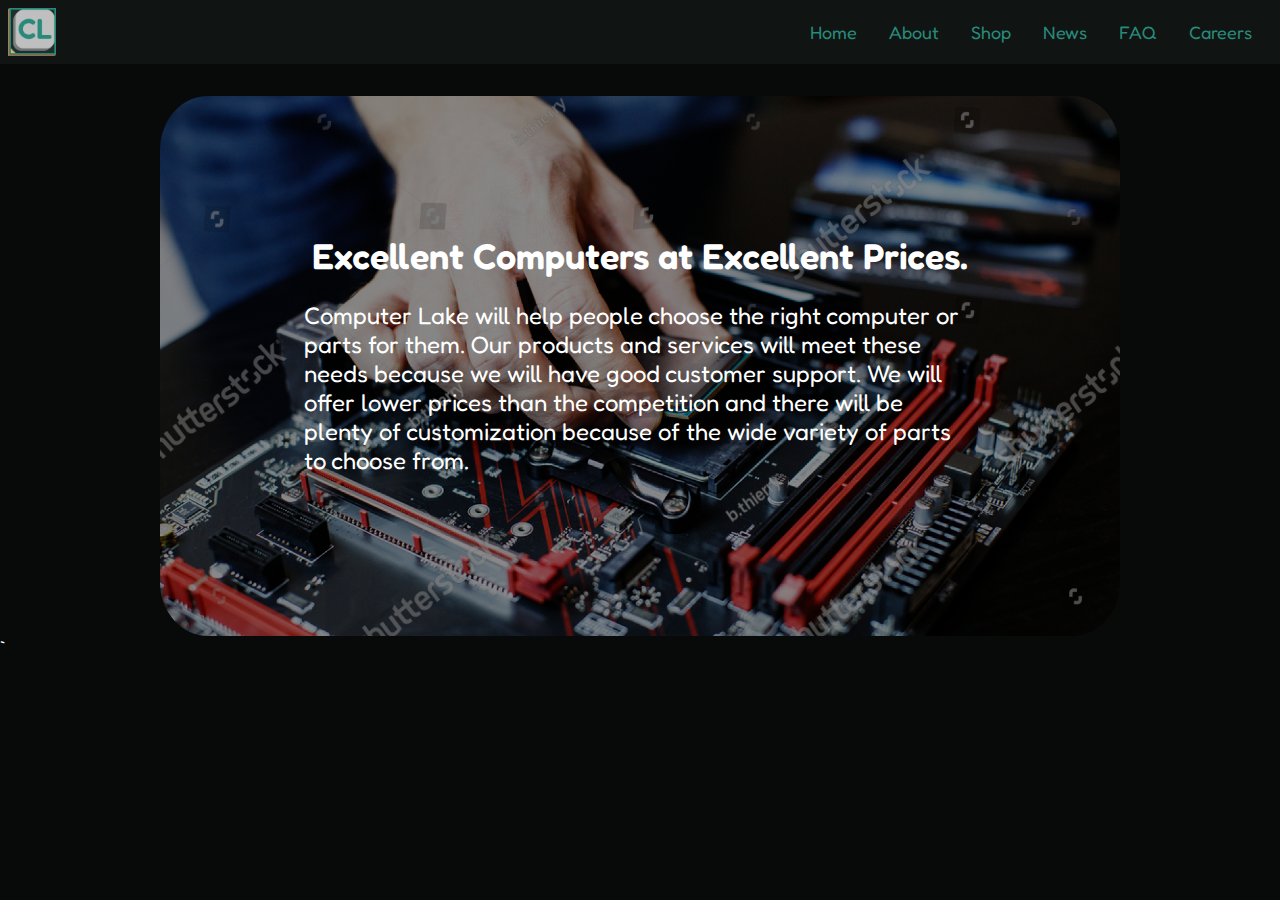
<file: index.html>
<!DOCTYPE html>
<html lang="en-us">
  <head>
    <link rel="shortcut icon" href="./assets/logo.png" type="image/x-icon" />
    <link rel="stylesheet" href="style.css" />
    <meta charset="utf-8" />
    <meta name="viewport" content="width=device-width, initial-scale=1.0" />
    <title>Home - Computer Lake</title>
  </head>

  <body onload="document.body.className += ' loaded';">
    <header>
      <a href="./index.html"
        ><img src="./assets/logo.png" alt="Computer Lake logo"
      /></a>
      <nav>
        <ul>
          <li><a href="./index.html">Home</a></li>
          <li><a href="./about.html">About</a></li>
          <li><a href="./shop.html">Shop</a></li>
          <li><a href="./news.html">News</a></li>
          <li><a href="./faq.html">FAQ</a></li>
          <li><a href="./careers.html">Careers</a></li>
        </ul>
      </nav>
    </header>
    <main>
      <div class="hero">
        <div class="bg"></div>
        <h1>Excellent Computers at Excellent Prices.</h1>
        <p>Computer Lake will help people choose the right computer or parts for them. Our products and services will meet these needs because we will have good customer support. We will offer lower prices than the competition and there will be plenty of customization because of the wide variety of parts to choose from.</p>
      </div>
    </main>
  </body>
</html>
`
</file>
<file: style.css>
@font-face {
  font-family: "Fredoka";
  src: url("/assets/Fredoka.ttf") format("truetype");
}

body {
  color: #fff;
  user-select: none;
  font-family: "Fredoka", Arial, sans-serif;
  background: #080a09;
  margin: 0;
  padding: 0;
}

body.loaded .hero {
  opacity: 1;
}

header {
  top: 0;
  position: fixed;
  background: #101412;
  align-items: center;
  justify-content: space-between;
  padding: 0 24px 0 8px;
  display: flex;
  flex-direction: row;
  height: 64px;
  width: calc(100% - 32px);
}

header img {
  height: 48px;
  transition: filter 150ms;
}

header > a {
  height: 48px;
}

header a:hover img,
header li:hover {
  filter: brightness(75%);
}

header ul {
  list-style: none;
}

header li {
  font-size: 18px;
  display: inline-block;
  transition: filter 150ms;
  padding: 4px;
  margin-left: 20px;
  cursor: pointer;
}

header a {
  text-decoration: none;
  color: #288a7a;
}

main {
  display: flex;
  flex-direction: column;
  margin-top: 96px;
  height: 100%;
  width: 100%;
}

.hero {
  transition: opacity 3s
    linear(
      0 0%,
      0 1.8%,
      0.01 3.6%,
      0.03 6.35%,
      0.07 9.1%,
      0.13 11.4%,
      0.19 13.4%,
      0.27 15%,
      0.34 16.1%,
      0.54 18.35%,
      0.66 20.6%,
      0.72 22.4%,
      0.77 24.6%,
      0.81 27.3%,
      0.85 30.4%,
      0.88 35.1%,
      0.92 40.6%,
      0.94 47.2%,
      0.96 55%,
      0.98 64%,
      0.99 74.4%,
      1 86.4%,
      1 100%
    );
  opacity: 0;
  background: url("assets/building-computer.jpg");
  background-size: cover;
  background-position: 5% 10%;
  border-radius: 5%/10%;
  aspect-ratio: 16/9;
  text-align: center;
  justify-content: center;
  justify-self: center;
  display: flex;
  flex-direction: column;
  align-self: center;
  width: 960px;
  max-width: 90%;
  overflow: hidden;
}

.hero h1 {
  font-weight: 600;
  font-size: 3.377vw;
  margin: 0;
  width: 100%;
}

.hero p {
  padding: 0 15%;
  font-size: 2.251vw;
  text-align: left;
}

@media (max-width: 566px) {
  header ul {
    display: none;
  }
}

@media (min-width: 1066px) {
  .hero h1 {
    font-size: 36px;
  }
  .hero p {
    font-size: 24px;
  }
}
</file>
